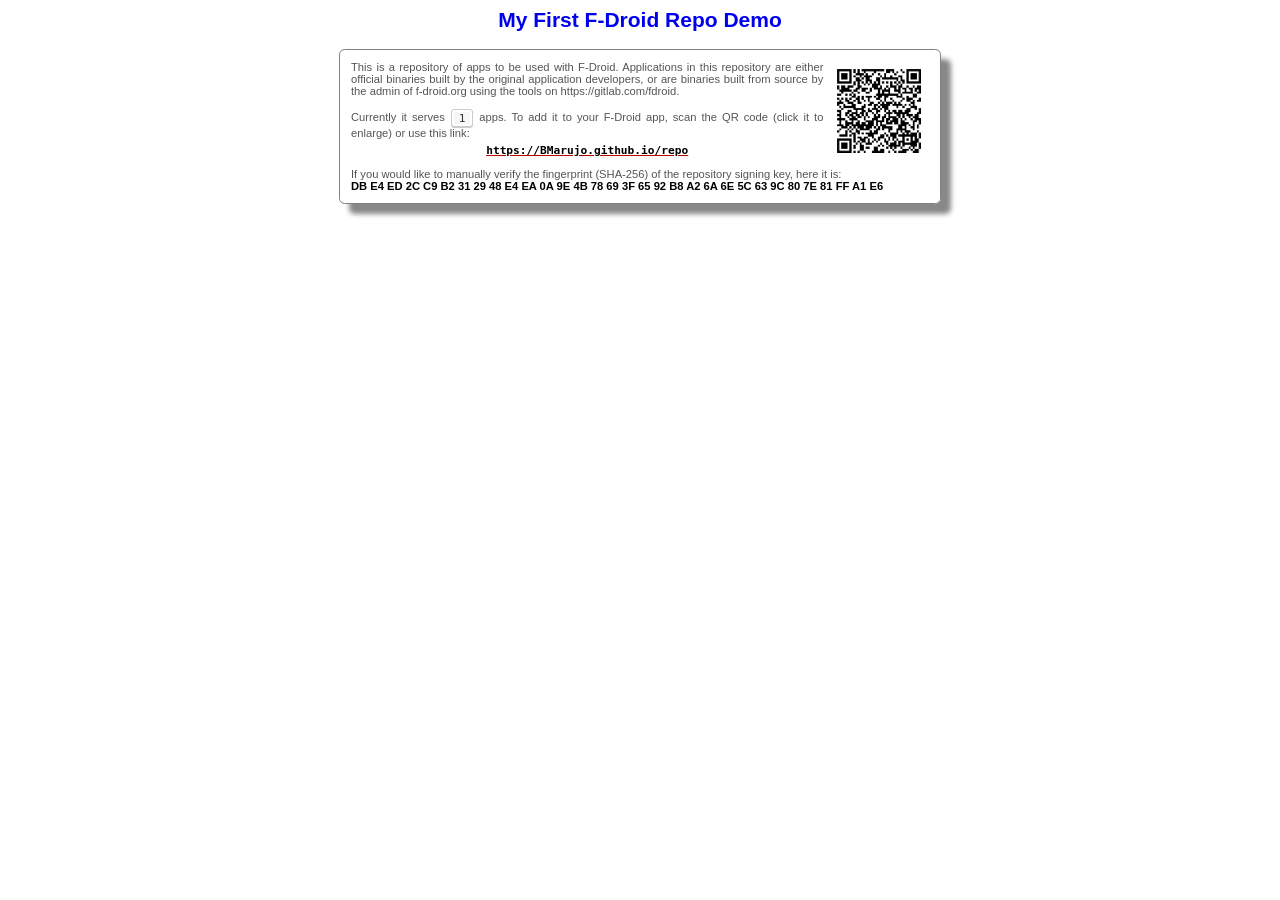
<file: repo/index.html>
<!-- auto-generated - fdroid index updates will overwrite this file -->
<!DOCTYPE html PUBLIC "-//W3C//DTD HTML 4.01 Transitional//EN">
<html>
  <head>
    <meta content="text/html; charset=utf-8" http-equiv="Content-Type">
    <meta content="width=device-width; initial-scale=1.0; minimum-scale=0.5; maximum-scale=2.0; user-scalable=1;" name="viewport">
    <title>
   My First F-Droid Repo Demo
    </title>
    <base href="index.html">
    <link href="index.css" rel="stylesheet" type="text/css">
    <link href="icons/icon.png" rel="icon" type="image/png">
    <link href="icons/icon.png" rel="shortcut icon" type="image/png">
    <meta content="My First F-Droid Repo Demo" property="og:site_name">
    <meta content="My First F-Droid Repo Demo" property="og:title">
    <meta content property="og:determiner">
    <meta content="This is a repository of apps to be used with F-Droid. Applications in this repository are either official binaries built by the original application developers, or are binaries built from source by the admin of f-droid.org using the tools on https://gitlab.com/fdroid." property="og:description">
    <meta content="index,nofollow" name="robots">
  </head>
  <body>
    <h2>
      My First F-Droid Repo Demo
    </h2>
    <div id="intro">
      <p style="margin-bottom:.2em;">
        <span style="float:right;width:100px;margin-left:.5em;">
          <a href="index.png" title="QR: test">
            <img alt="QR: test" src="index.png" width="100">
          </a>
        </span>
        This is a repository of apps to be used with F-Droid. Applications in this repository are either official binaries built by the original application developers, or are binaries built from source by the admin of f-droid.org using the tools on https://gitlab.com/fdroid.
        <br>
        <br>
        Currently it serves
        <kbd>
          1
        </kbd>
        apps. To add it to your F-Droid app, scan the QR code (click it to enlarge) or use this link:
      </p>
      <p class="center" style="margin-top:.5em">
        <a href="https://fdroid.link/#https://BMarujo.github.io/repo?fingerprint=DBE4ED2CC9B2312948E4EA0A9E4B78693F6592B8A26A6E5C639C807E81FFA1E6">
          <code style="color:#000000;font-weight:bold;">
            https://BMarujo.github.io/repo
          </code>
        </a>
      </p>
      <p>
        If you would like to manually verify the fingerprint (SHA-256) of the repository signing key, here it is:
        <br>
        <blockcode style="color:#000000;font-weight:bold;">
          DB E4 ED 2C C9 B2 31 29 48 E4 EA 0A 9E 4B 78 69 3F 65 92 B8 A2 6A 6E 5C 63 9C 80 7E 81 FF A1 E6
        </blockcode>
      </p>
    </div>
  </body>
</html>
</file>
<file: repo/index.css>
/* auto-generated - fdroid index updates will overwrite this file */
BODY {
  font-family         : Arial, Helvetica, Sans-Serif;
  color               : #0000ee;
  background-color    : #ffffff;
}
p {
  text-align          : justify;
}
p.center {
  text-align          : center;
}
TD {
  font-family         : Arial, Helvetica, Sans-Serif;
  color               : #0000ee;
}
body,td {
  font-size           : 14px;
}
TH {
  font-family         : Arial, Helvetica, Sans-Serif;
  color               : #0000ee;
  background-color    : #F5EAD4;
}
a:link {
  color               : #bb0000;
}
a:visited {
  color               : #ff0000;
}
.zitat {
  margin-left         : 1cm;
  margin-right        : 1cm;
  font-style          : italic;
}
#intro {
  border-spacing      : 1em;
  border              : 1px solid gray;
  border-radius       : 0.5em;
  box-shadow          : 10px 10px 5px #888;
  margin              : 1.5em;
  font-size           : .9em;
  width               : 600px;
  max-width           : 90%;
  display             : table;
  margin-left         : auto;
  margin-right        : auto;
  font-size           : .8em;
  color               : #555555;
}
#intro > p {
  margin-top          : 0;
}
#intro p:last-child {
  margin-bottom       : 0;
}
.last {
  border-bottom       : 1px solid black;
  padding-bottom      : .5em;
  text-align          : center;
}
table {
  border-collapse     : collapse;
}
h2 {
  text-align          : center;
}
.perms {
  font-family         : monospace;
  font-size           : .8em;
}
.repoapplist {
  display             : table;
  border-collapse     : collapse;
  margin-left         : auto;
  margin-right        : auto;
  width               : 600px;
  max-width           : 90%;
}
.approw, appdetailrow {
  display             : table-row;
}
.appdetailrow {
  display             : flex;
  padding             : .5em;
}
.appiconbig, .appdetailblock, .appdetailcell {
  display             : table-cell
}
.appiconbig {
  vertical-align      : middle;
  text-align          : center;
}
.appdetailinner {
  width               : 100%;
}
.applinkcell {
  text-align          : center;
  float               : right;
  width               : 100%;
  margin-bottom       : .1em;
}
.paddedlink {
  margin              : 1em;
}
.approw {
  border-spacing      : 1em;
  border              : 1px solid gray;
  border-radius       : 0.5em;
  padding             : 0.5em;
  margin              : 1.5em;
}
.appdetailinner .appdetailrow:first-child {
  background-color    : #d5d5d5;
}
.appdetailinner .appdetailrow:first-child .appdetailcell {
  min-width           : 33%;
  flex                : 1 33%;
  text-align          : center;
}
.appdetailinner .appdetailrow:first-child .appdetailcell:first-child {
  text-align          : left;
}
.appdetailinner .appdetailrow:first-child .appdetailcell:last-child {
  float               : none;
  text-align          : right;
}
.minor-details {
  font-size           : .8em;
  color               : #555555;
}
.boldname {
  font-weight         : bold;
}
#appcount {
  text-align          : center;
  margin-bottom       : .5em;
}
kbd {
  padding             : 0.1em 0.6em;
  border              : 1px solid #CCC;
  background-color    : #F7F7F7;
  color               : #333;
  box-shadow          : 0px 1px 0px rgba(0, 0, 0, 0.2), 0px 0px 0px 2px #FFF inset;
  border-radius       : 3px;
  display             : inline-block;
  margin              : 0px 0.1em;
  text-shadow         : 0px 1px 0px #FFF;
  white-space         : nowrap;
}
div.filterline, div.repoline {
  display             : table;
  margin-left         : auto;
  margin-right        : auto;
  margin-bottom       : 1em;
  vertical-align      : middle;
  display             : table;
  font-size           : .8em;
}
.filterline form {
  display             : table-row;
}
.filterline .filtercell {
  display             : table-cell;
  vertical-align      : middle;
}
fieldset {
  float               : left;
}
fieldset select, fieldset input, #reposelect select, #reposelect input {
  font-size           : .9em;
}
.pager {
  display             : table;
  margin-left         : auto;
  margin-right        : auto;
  width               : 600px;
  max-width           : 90%;
  padding-top         : .6em;
}
/* should correspond to .repoapplist */
.pagerrow {
  display             : table-row;
}
.pagercell {
  display             : table-cell;
}
.pagercell.left {
  text-align          : left;
  padding-right       : 1em;
}
.pagercell.middle {
  text-align          : center;
  font-size           : .9em;
  color               : #555;
}
.pagercell.right {
  text-align          : right;
  padding-left        : 1em;
}
.anti {
  color               : peru;
}
.antibold {
  color               : crimson;
}
#footer {
  text-align          : center;
  margin-top          : 1em;
  font-size           : 11px;
  color               : #555;
}
#footer img {
  vertical-align      : middle;
}
@media (max-width: 600px) {
  .repoapplist {
    display             : block;
  }
  .appdetailinner, .appdetailrow {
    display             : block;
  }
  .appdetailcell {
    display             : block;
    float               : left;
    line-height         : 1.5em;
  }
}
</file>
